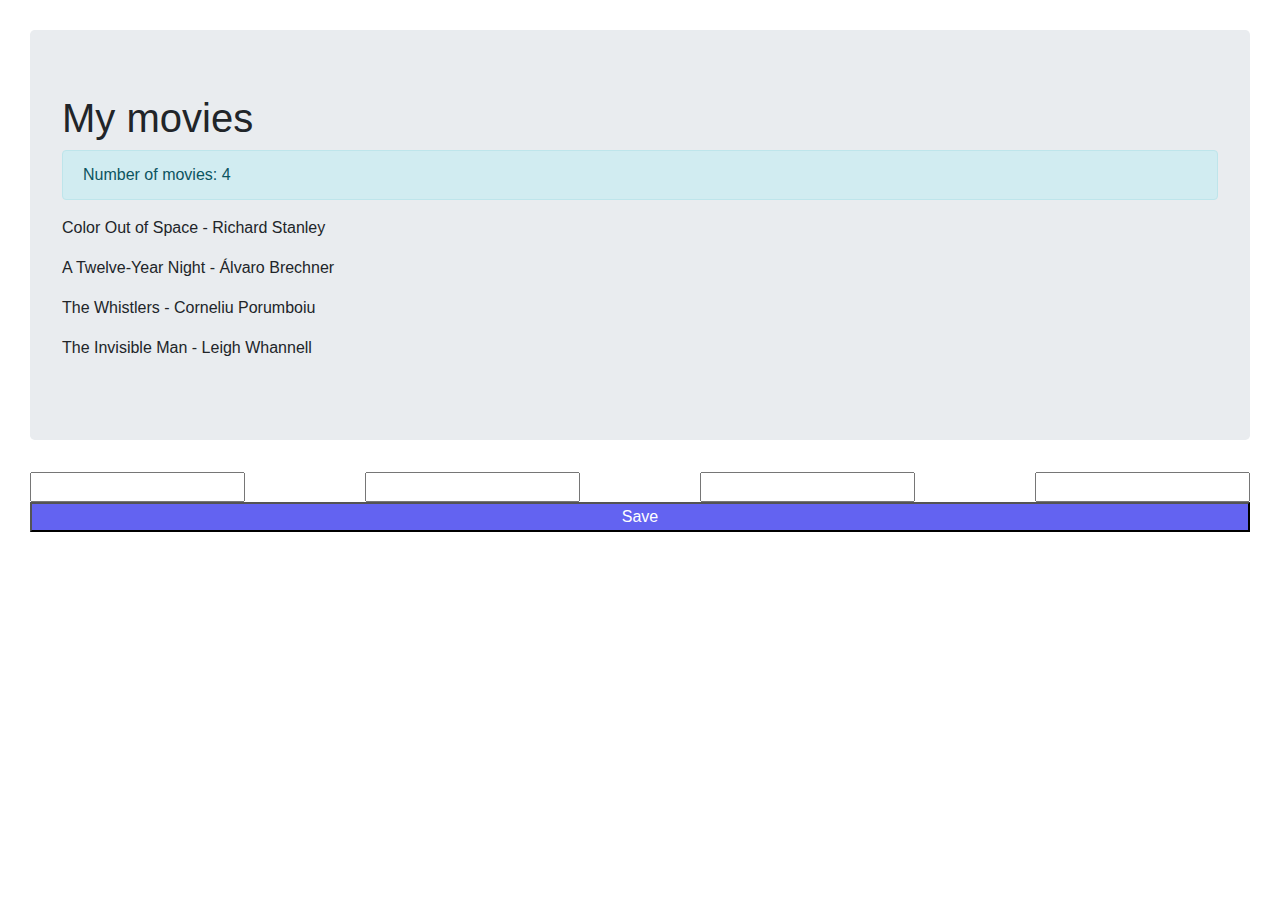
<file: week-3/Homework/B-movies/index.html>
<!doctype html>

<html lang="en">

<head>
  <meta charset="utf-8">
  <title>CodeYourFuture - Callbacks</title>
  <meta name="description" content="Callbacks">
  <meta name="author" content="CodeYourFuture">
  <link href="https://stackpath.bootstrapcdn.com/bootstrap/4.4.1/css/bootstrap.min.css" rel="stylesheet">
  <style>
    body {
      padding: 30px;
    }
  </style>
</head>

<body>
  <div id="main">
    <div class="jumbotron">
      <h1>My movies</h1>
      <div id="all-movies">
        <p class="alert alert-info">Number of movies: <span id="movies-number"></span></p>
      </div>
    </div>
    <form name="myForm" action="/" onsubmit="return validateForm()" method="post">
    </form>
    <script src="exercise.js"></script>
</body>

</html>
</file>
